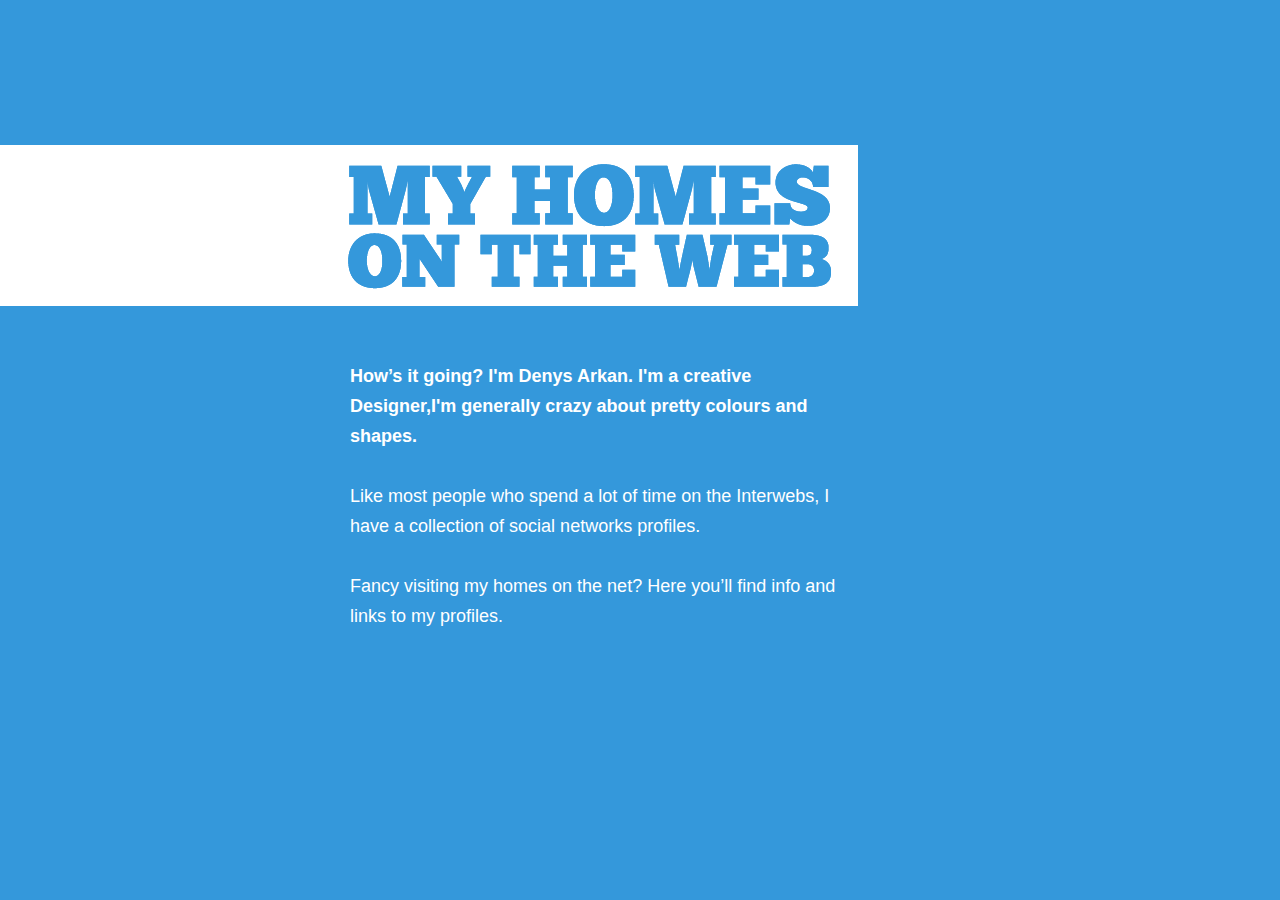
<file: index.htm>
<!DOCTYPE html>
<html>
<head>
<meta charset="utf-8" />
<title>My Homes on the Web &bull; Denys Arkan</title>

<link href="style.css" rel="stylesheet" />
<link href="js/curtain.css" rel="stylesheet" />

<script src="http://code.jquery.com/jquery-1.8.2.min.js"></script>
<script src="js/curtain.js"></script>
<script src="js/jquery.scrollorama.js"></script>
<script src="js/scripts.js"></script>

</head>
<body>

<ul class="curtains">
	<li>
		<section id="intro">
			<h1>My homes on the web</h1>
			
			<p>How’s it going? I'm Denys Arkan. I'm a creative Designer,I'm generally crazy about pretty colours and shapes.</p>
		
			<p>Like most people who spend a lot of time on the Interwebs, I have a collection of social networks profiles.</p>
		
			<p>Fancy visiting my homes on the net? Here you’ll find info and links to my profiles.</p>
		</section>
	</li>
	
	<li>
		<section id="spoon">		
			<h2>Github</h2>
			
			<a href="https://github.com/profiks" target="_blank" id="spoon-photo"><img src="images/spoon-photo.png" alt="https://github.com/profiks" /></a>
			
			<p>GitHub is a web-based Git repository hosting service, which offers all of the distributed revision control and source code management (SCM) functionality of Git as well as adding its own features. Unlike Git, which is strictly a command-line tool, GitHub provides a web-based graphical interface and desktop as well as mobile integration. It also provides access control and several collaboration features such as wikis, task management, and bug tracking and feature requests for every project.</p>
		
			<p class="btn"><a href="https://github.com/profiks" target="_blank">Visit me on Gihub</a></p>
		</section>
	</li>
	
	<li>
		<section id="line25">
			<h2>Line25</h2>
			
			<a href="http://ua.linkedin.com/pub/denys-arkan/9a/861/195" target="_blank" id="line25-photo"><img src="images/line25-photo.png" alt="Visit Line25" /></a>
			
			<p>A LinkedIn member’s profile page, which emphasizes employment history and education, has professional network news feeds and a limited number of customizable modules. Basic membership for LinkedIn is free. Network members are called “connections.” Unlike other free social networking sites like Facebook or Twitter, LinkedIn requires connections to have a pre-existing relationship. </p>
			
			<p class="btn"><a href="http://ua.linkedin.com/pub/denys-arkan/9a/861/195" target="_blank">Visit Line25</a></p>
		</section>
	</li>
	
	<li>
		<section id="gaming">
			<h2>Pinterest</h2>
			
			<p>Creating cool design work isn't my<br/>
				only hobby.<br/>
				Pinterest is a place to discover ideas for all your projects and interests, hand-picked by people like you.</p>
				
			<p class="btn"><a href="https://www.pinterest.com/denysark/" target="_blank">Pin Me</a></p>
			
			
		
		</section>
	</li>
	
	<li>
		<section id="cs">
			<h2>Com</h2>
			
			<p>I am a student at Bukovinian University. i love my wife, and i love much spend time together with her. <br> <br>
What about my life credo, i think that best job is highly paid hobby.</p>
		
			<ul>
				<li><img src="images/cs-vid-1.jpg" alt="" /></li>
				<li><img src="images/cs-vid-2.jpg" alt="" /></li>
				<li><img src="images/cs-vid-3.jpg" alt="" /></li>
				<li><img src="images/cs-vid-4.jpg" alt="" /></li>
				<li><img src="images/cs-vid-5.jpg" alt="" /></li>
				<li><img src="images/cs-vid-6.jpg" alt="" /></li>
			</ul>
		</section>
	</li>
	
	<li>
		<section id="jake">
			<h2>My dog has his own website</h2>
			
		</section>
	</li>
</ul>
	
</body>
</html>
</file>
<file: style.css>
body, div, h1, h2, h3, h4, h5, h6, p, ul, ol, li, dl, dt, dd, img, form, fieldset, input, textarea, blockquote {
	margin: 0; padding: 0; border: 0;
}

body {
	font: 18px/30px Sans-serif; color: #fff;
}



section {
	overflow-x: hidden; height: 993px;
}

#intro { 
	background: #3498DB; 
}

	#intro h1 {
		width: 858px; height: 161px;
		background: url(images/intro-title.png); text-indent: -9999px;
		position: relative; top: 145px; left: 0;
	}

	#intro p {
		position: relative; top: 200px; left: 350px;
		width: 508px; margin: 0 0 30px 0;
	}
	#intro p:nth-child(2) {
		font-weight: bold;
	}
	
	
#spoon {
	background: #2ECC71;
	position: relative; 
}

	#spoon h2 {
		width: 800px; height: 209px;
		background: url(images/spoon-title.png) no-repeat; 
        text-indent: -9999px;
		position: relative; top: 87px; left: 90px;
	}
	
	#spoon-photo {
		position: absolute;
        //top: 590px;
        left: 726px;
	}
	
    img[src="images/spoon-photo.png"]{
        
        width: 500px;
        height: 430px;
    }

	#spoon p {
		position: relative; top: 130px; left: 93px;
		width: 722px; margin: 0 0 30px 0;
	}
	
		#spoon a {
			color: #2C3E50; text-decoration: none; font-weight: bold; font-size: 26px;
		}
	
	#spoon .btn a {
		display: block; width: 443px; height: 164px;
		background: url(images/spoon-link.png);
		padding: 134px 0 0 181px;
	}
	
	
#line25 {
	background: #2980B9;
	position: relative;
}

	#line25 h2 {
		width: 729px; height: 228px;
		background: url(images/line25-title.png) no-repeat;
        text-indent: -9999px;
		position: relative; top: 87px; left: 90px;
	}
	
	#line25-photo {
		position: absolute; left: 410px; top: 350px; 
		transform: rotate(0deg);
		-moz-transform: rotate(0deg);
	}
	
	#line25 p {
		position: relative; top: 145px; left: 90px;
		width: 300px;
	}
	
	#line25 .btn a {
		display: block; width: 740px; height: 119px;
		background: url(images/line25-link.png); text-indent: -9999px;
		position: relative; top: 60px;
	}
	
	
#gaming {
	background: #28323c;
	background-size: cover; 
}

	#gaming h2 {
		width: 740px; height: 324px;
		background: url(images/gaming-title.png); text-indent: -9999px;
		position: relative; top: 87px; left: 90px;
	}
	
	#gaming p {
		position: relative; top: 110px; left: 100px;
	}
	
	#gaming .btn a {
		display: block; width: 156px; height: 156px;
		background: url(images/gaming-link.png); text-indent: -9999px;
		position: relative; top: 70px;
	}
	
	
#cs {
	background: #2d4555;
	position: relative;
}

	#cs h2 {
		width: 300px; height: 301px;
		background: url(images/cs-title.png); text-indent: -9999px;
		position: relative; top: 90px; left: 155px;
	}
	
	#cs p {
		position: relative; top: 120px; left: 90px;
		width: 720px;
	}
	
	#cs ul li {
		float: left; box-shadow: 0 0 20px rgba(0,0,0,0.5); line-height: 0;
		position: absolute; list-style: none;
	}
		#cs ul li:nth-child(1) {
			top: 640px; left: 100px;
			transform: rotate(10deg);
			-moz-transform: rotate(10deg);
			-webkit-transform: rotate(10deg);
			z-index: 1;
		}
		#cs ul li:nth-child(2) {
			top: 600px; left: 420px;
			transform: rotate(-5deg);
			-moz-transform: rotate(-5deg);
			-webkit-transform: rotate(-5deg);
			z-index: 3;
		}
		#cs ul li:nth-child(3) {
			top: 680px; left: 570px;
			transform: rotate(-2deg);
			-moz-transform: rotate(-2deg);
			-webkit-transform: rotate(-2deg);
			z-index: 2;
		}
		#cs ul li:nth-child(4) {
			top: 640px; left: 760px;
			transform: rotate(7deg);
			-moz-transform: rotate(7deg);
			-webkit-transform: rotate(7deg);
			z-index: 1;
		}
		#cs ul li:nth-child(5) {
			top: 630px; left: 940px;
			transform: rotate(-7deg);
			-moz-transform: rotate(-7deg);
			-webkit-transform: rotate(-7deg);
			z-index: 2;
		}
		#cs ul li:nth-child(6) {
			top: 678px; left: 1230px;
			transform: rotate(-2deg);
			-moz-transform: rotate(-2deg);
			-webkit-transform: rotate(-2deg);
			z-index: 1;
		}
		
		
#jake {
	background: #8E44AD;
	background-size: cover;
}		

	#jake h2 {
		width: 728px; height: 431px;
		background: url(images/jake-title.png); text-indent: -9999px;
		position: relative; top: 87px; left: 90px;
	}
	
	#jake p {
		position: relative; top: 130px; left: 90px;
		width: 500px;
	}
		#jake a {
			color: #f0a588; text-decoration: none;
		}
			#jake a:hover {
				color: #d18f77;
			}
</file>
<file: js/curtain.css>
html{
    height: 100%;
    overflow-x: hidden;
}

.curtains{
    width: 100%;
    z-index:1;
    position:relative;
}

.curtains>li{
    background: white;
    /*position: fixed;*/ 
    display:block;
    top: 0;
    left: 0;
    width: 100%;
    min-height: 100%;
    overflow: hidden;
    z-index:1;
}
.curtains>li.hidden{display:none;}
.curtains>li:first-child{z-index:2;}
</file>
